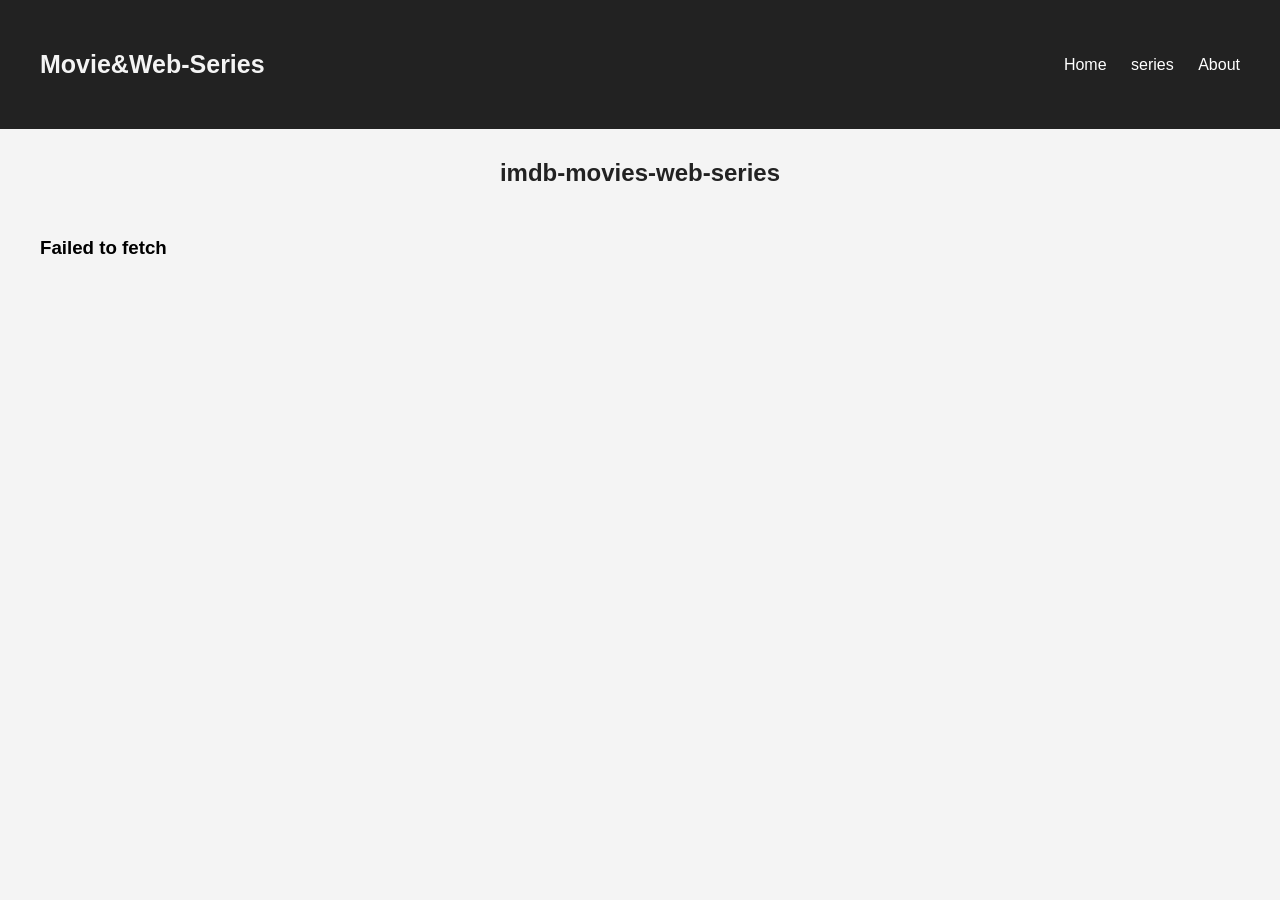
<file: index.html>
<!DOCTYPE html>
<html lang="en">
<head>
    <meta charset="UTF-8">
    <meta name="viewport" content="width=device-width, initial-scale=1.0">
    <title>imdb-movies-web-series</title>
    <link rel="stylesheet" href="async.css">
</head>
<body>
    <header>
        <h2 id="one">Movie&Web-Series</h2>
        <nav>
            <a href="#">Home</a>
            <a href="#">series</a>
            <a href="#">About</a>
        </nav>
    </header>

    <h2>imdb-movies-web-series</h2>

    <div id="output"></div>

    <script src="async.js"></script>
</body>
</html>
</file>
<file: async.css>
* {
    margin: 0;
    padding: 0;
    box-sizing: border-box;
}

body {
    font-family: Arial, sans-serif;
    background-color: #f4f4f4;
}

header {
    background-color: #222;
    color: white;
    padding: 20px 40px;
    display: flex;
    justify-content: space-between;
    align-items: center;
}

header h1 {
    color: #f5c518;
}

nav a {
    color: white;
    text-decoration: none;
    margin-left: 20px;
}

nav a:hover {
    color: #f5c518;
}

#one{
    color: #f4f4f4;
    font-size: 25px;
}

h2 {
    text-align: center;
    margin: 30px 0;
    color: #222;
}

#output {
    display: grid;
    grid-template-columns: repeat(auto-fit, minmax(230px, 1fr));
    gap: 25px;
    padding: 20px 40px;
}

.movie-card {
    background-color: white;
    padding: 25px;
    border-radius: 12px;
    box-shadow: 0 3px 10px rgba(0, 0, 0, 0.1);
    transition: 0.3s;
    border-top: 4px solid #f5c518;
}

.movie-card:hover {
    transform: translateY(-6px);
    box-shadow: 0 8px 18px rgba(0, 0, 0, 0.2);
}

.movie-card h3 {
    margin-bottom: 15px;
    color: #222;
    font-size: 18px;
}

.movie-card p {
    margin-bottom: 10px;
    color: #555;
    line-height: 1.5;
}

.rating {
    color: #d49b00 ;
    font-weight: bold;
    font-size: 16px;
}

.movie-card img {
    display:block;
    width: 180px;
    height: 280px;
    object-fit: contain;
    border-radius: 8px;
    margin:0 auto 15px;
}

@media (max-width: 600px) {
    header {
        padding: 20px;
        flex-direction: column;
        gap: 15px;
    }

    #output {
        padding: 15px;
    }
}
</file>
